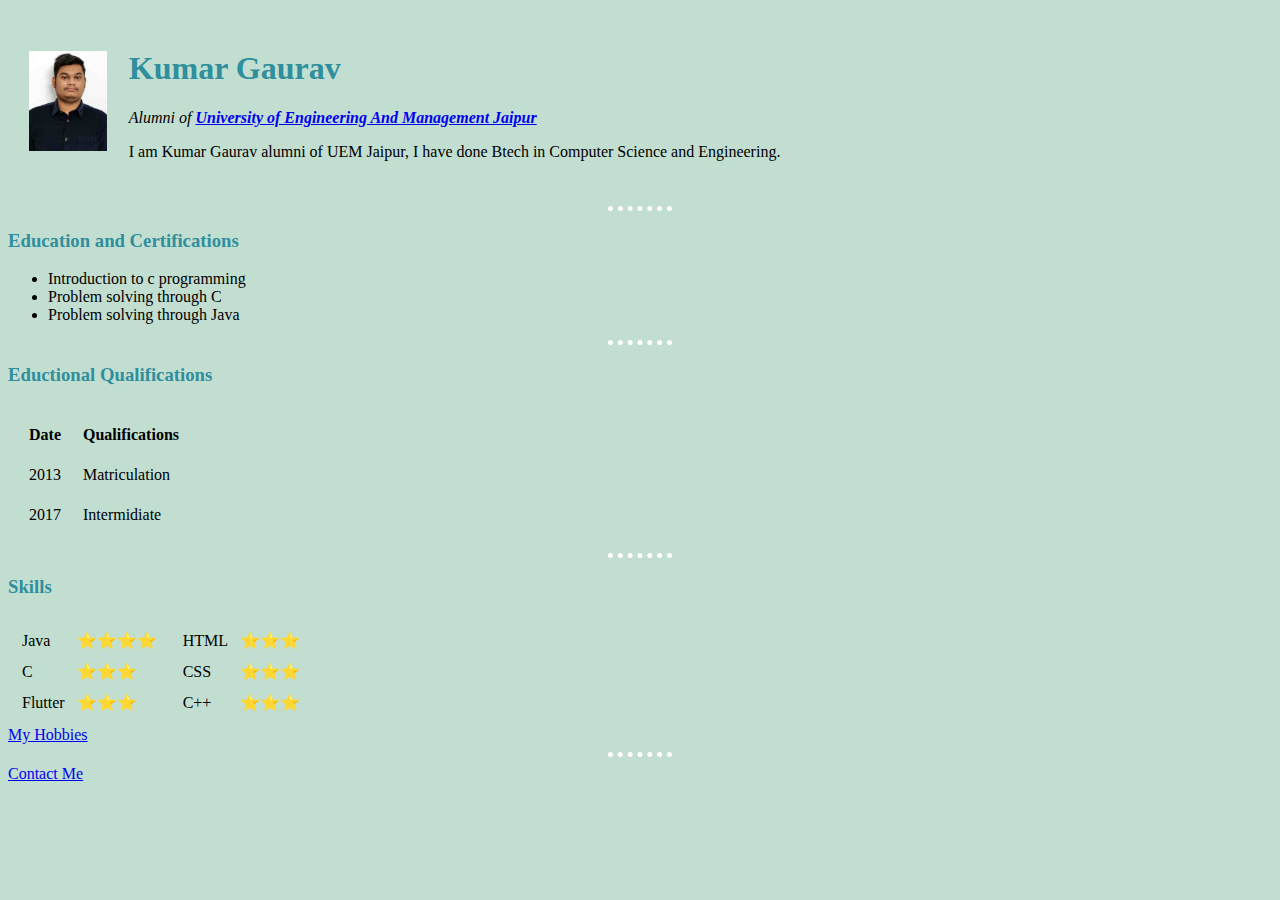
<file: index.html>
<!Doctype HTML>
<html>

<head>
	<meta charset="utf-8">
	<title>&#x2B50; Kumar Gaurav's personal site</title>
	<link rel="stylesheet" href="css/style.css">
</head>

<body >
	<table cellspacing="20">
		<tr>
			<td><img max height="100" src="photo.jpg" alt="Kumar Gaurav's profile picture"></td>
			<td>
				<h1 size="3">Kumar Gaurav</h1>
				<p><em>Alumni of <strong><a href="https://uem.edu.in/uem-jaipur/">University of Engineering And Management Jaipur</a></strong></em></p>
				<p>I am Kumar Gaurav alumni of UEM Jaipur, I have done Btech in Computer Science and Engineering.</p>

			</td>
		</tr>
	</table>


	<hr>
	<h3>Education and Certifications</h3>
	<ul>
		<li>Introduction to c programming</li>
		<li>Problem solving through C</li>
		<li>Problem solving through Java</li>
	</ul><hr>
	<h3>Eductional Qualifications</h3>
	<table cellspacing="20">
		<thead>
			<tr>
				<th>Date</th>
				<th>Qualifications</th>
			</tr>
		</thead>
		<tbody>
			<tr>
				<td>2013</td>
				<td>Matriculation</td>
			</tr>
			<tr>
				<td>2017</td>
				<td>Intermidiate</td>
			</tr>
		</tbody>
		<tfoot>

		</tfoot>

	</table><hr>
	<h3>Skills</h3>
	<table>
		<tr>
			<td>
				<table cellspacing="10">
					<tr>
						<td>Java</td>
						<td>&#x2B50;&#x2B50;&#x2B50;&#x2B50;</td>

					</tr>
					<tr>

						<td>C</td>
						<td>&#x2B50;&#x2B50;&#x2B50;</td>
					</tr>
					<tr>

						<td>Flutter</td>
						<td>&#x2B50;&#x2B50;&#x2B50;</td>
					</tr>
				</table>
			</td>
			<td>
				<table cellspacing="10">
					<tr>
						<td>HTML</td>
						<td>&#x2B50;&#x2B50;&#x2B50;</td>
					</tr>
					<tr>

						<td>CSS</td>
						<td>&#x2B50;&#x2B50;&#x2B50;</td>
					</tr>
					<tr>
						<td>C++</td>
						<td>&#x2B50;&#x2B50;&#x2B50;</td>

					</tr>
				</table>
			</td>
		</tr>
	</table>

	<a href="my_hobbies.html"> My Hobbies</a><br>
	<hr>
	<a href="contact_me.html">Contact Me</a>
</body>

</html>
</file>
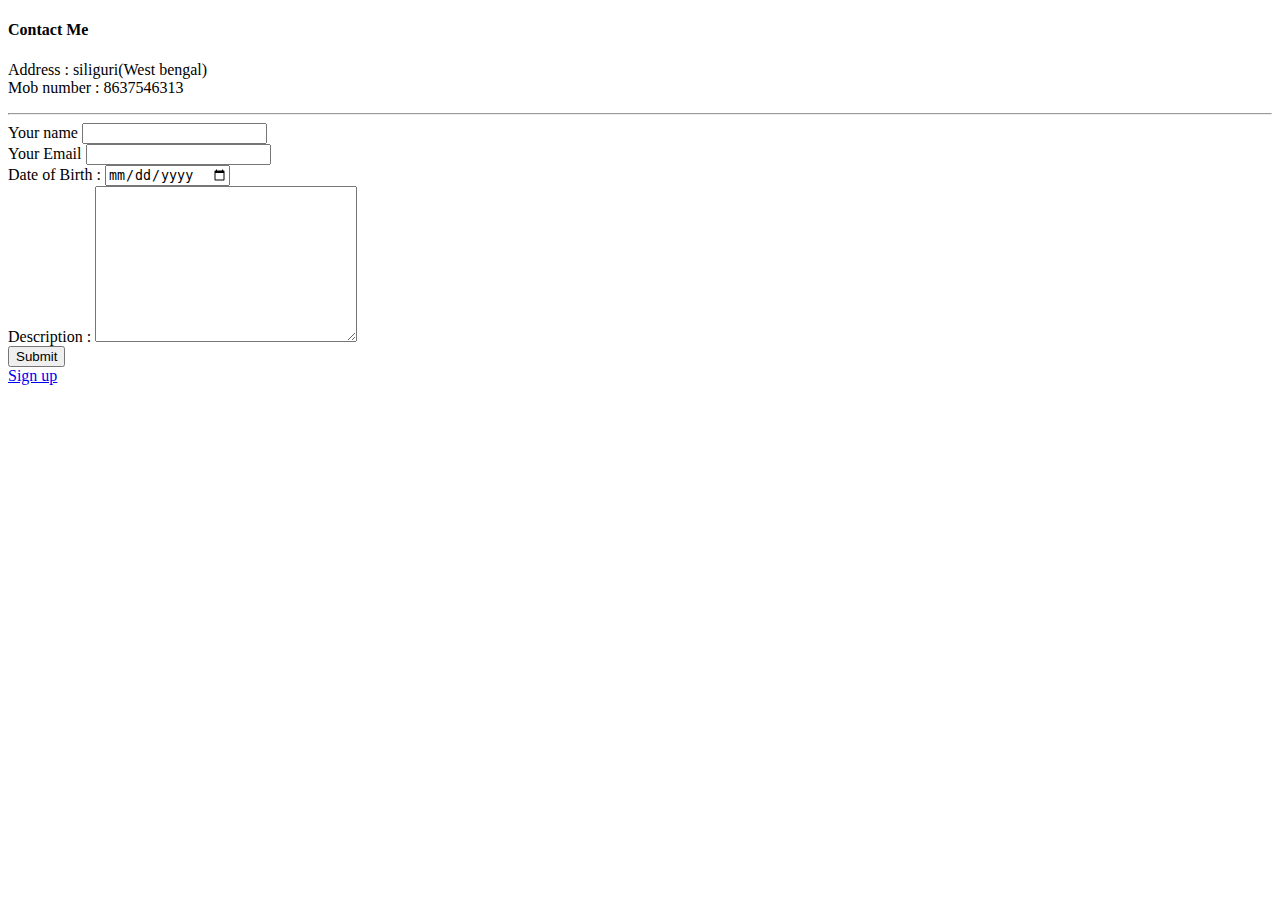
<file: contact_me.html>
<!DOCTYPE html>
<html lang="en" dir="ltr">

<head>
  <meta charset="utf-8">
  <title>Contact</title>
  <link rel="stylesheet" href="J:\Web_Development\css\style.css">
</head>

<body>
  <h4>Contact Me</h4>
  <p>Address : siliguri(West bengal)<br>Mob number : 8637546313</p>
  <hr>
  <form class="" action="mailto:krgarav@gmail.com" method="post" enctype="text/plain">
    <label for="">Your name</label>
    <input type="text" name="yourName" value=""><br>
    <label for="">Your Email</label>
    <input type="email" name="yourEmail" value=""><br>
    <label for="">Date of Birth : </label>
    <input type="date" name="yourDob" value=""><br>
    <label for="">Description : </label>
    <textarea name="yourMessage" rows="10" cols="30"></textarea><br>
    <input type="submit" name="" value="Submit">
  </form>

</body>

</html>

<a href="forms.html">Sign up</a>
</file>
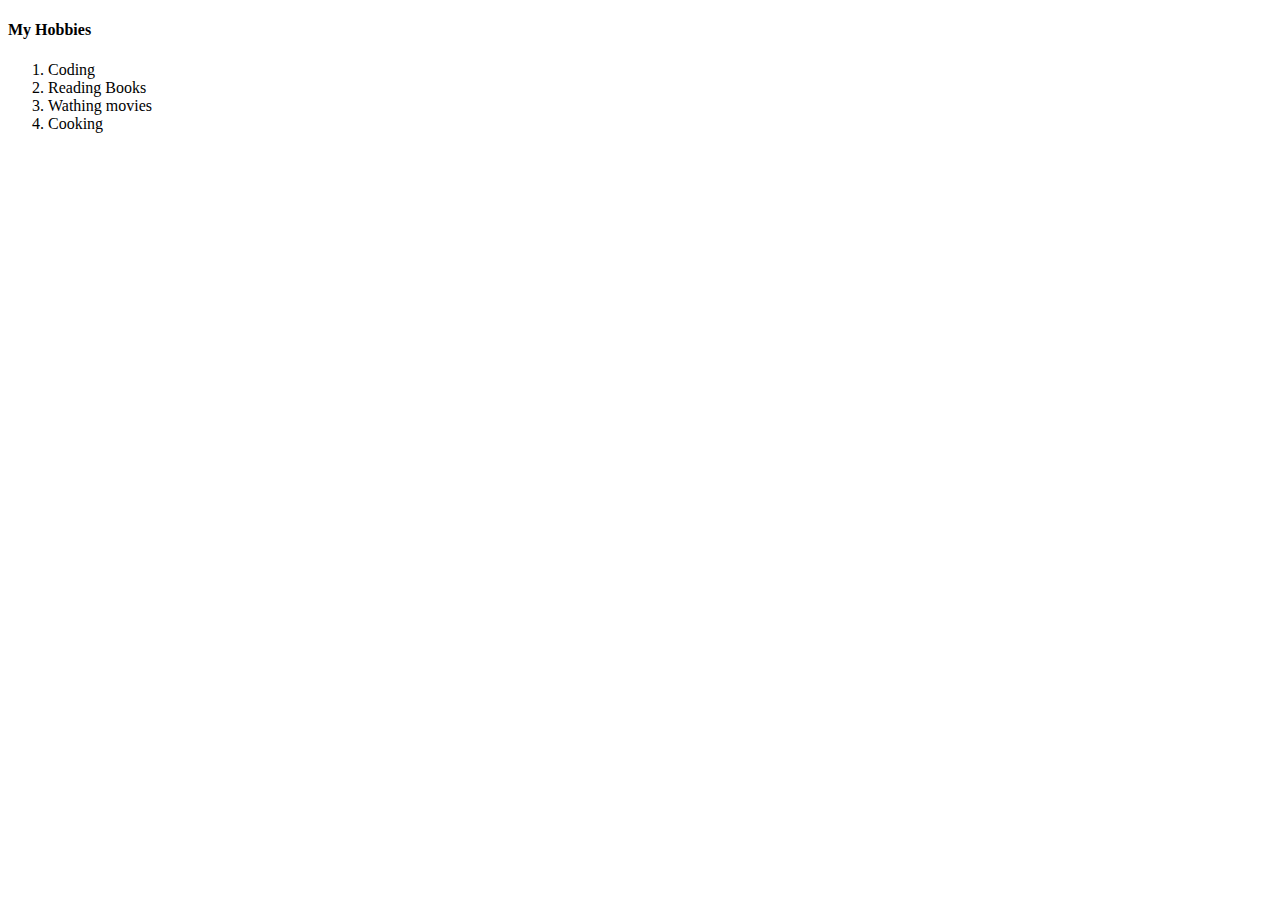
<file: my_hobbies.html>
<!DOCTYPE html>
<html lang="en" dir="ltr">
  <head>
    <meta charset="utf-8">
    <title>myhobbies</title>
    <link rel="stylesheet" href="J:\Web_Development\css\style.css">
  </head>
  <body>
    <h4>My Hobbies</h4>
    <ol>
      <li>Coding</li>
      <li>Reading Books</li>
      <li>Wathing movies</li>
      <li>Cooking</li>
    </ol>

  </body>
</html>
</file>
<file: css/style.css>
body {
  background-color: #C2DED1;
}

hr {
  border-color: white;
  border-style: none;
  border-top-style: dotted;
  border-width: 5px;
  width: 5%
}

h1 {
  color: #2F8F9D;
}

h3 {
  color: #2F8F9D;
}
img{
  background-color: red;
}

.bacon{
  background-color: green;
}
.broccoli{
  background-color: red;
}
</file>
